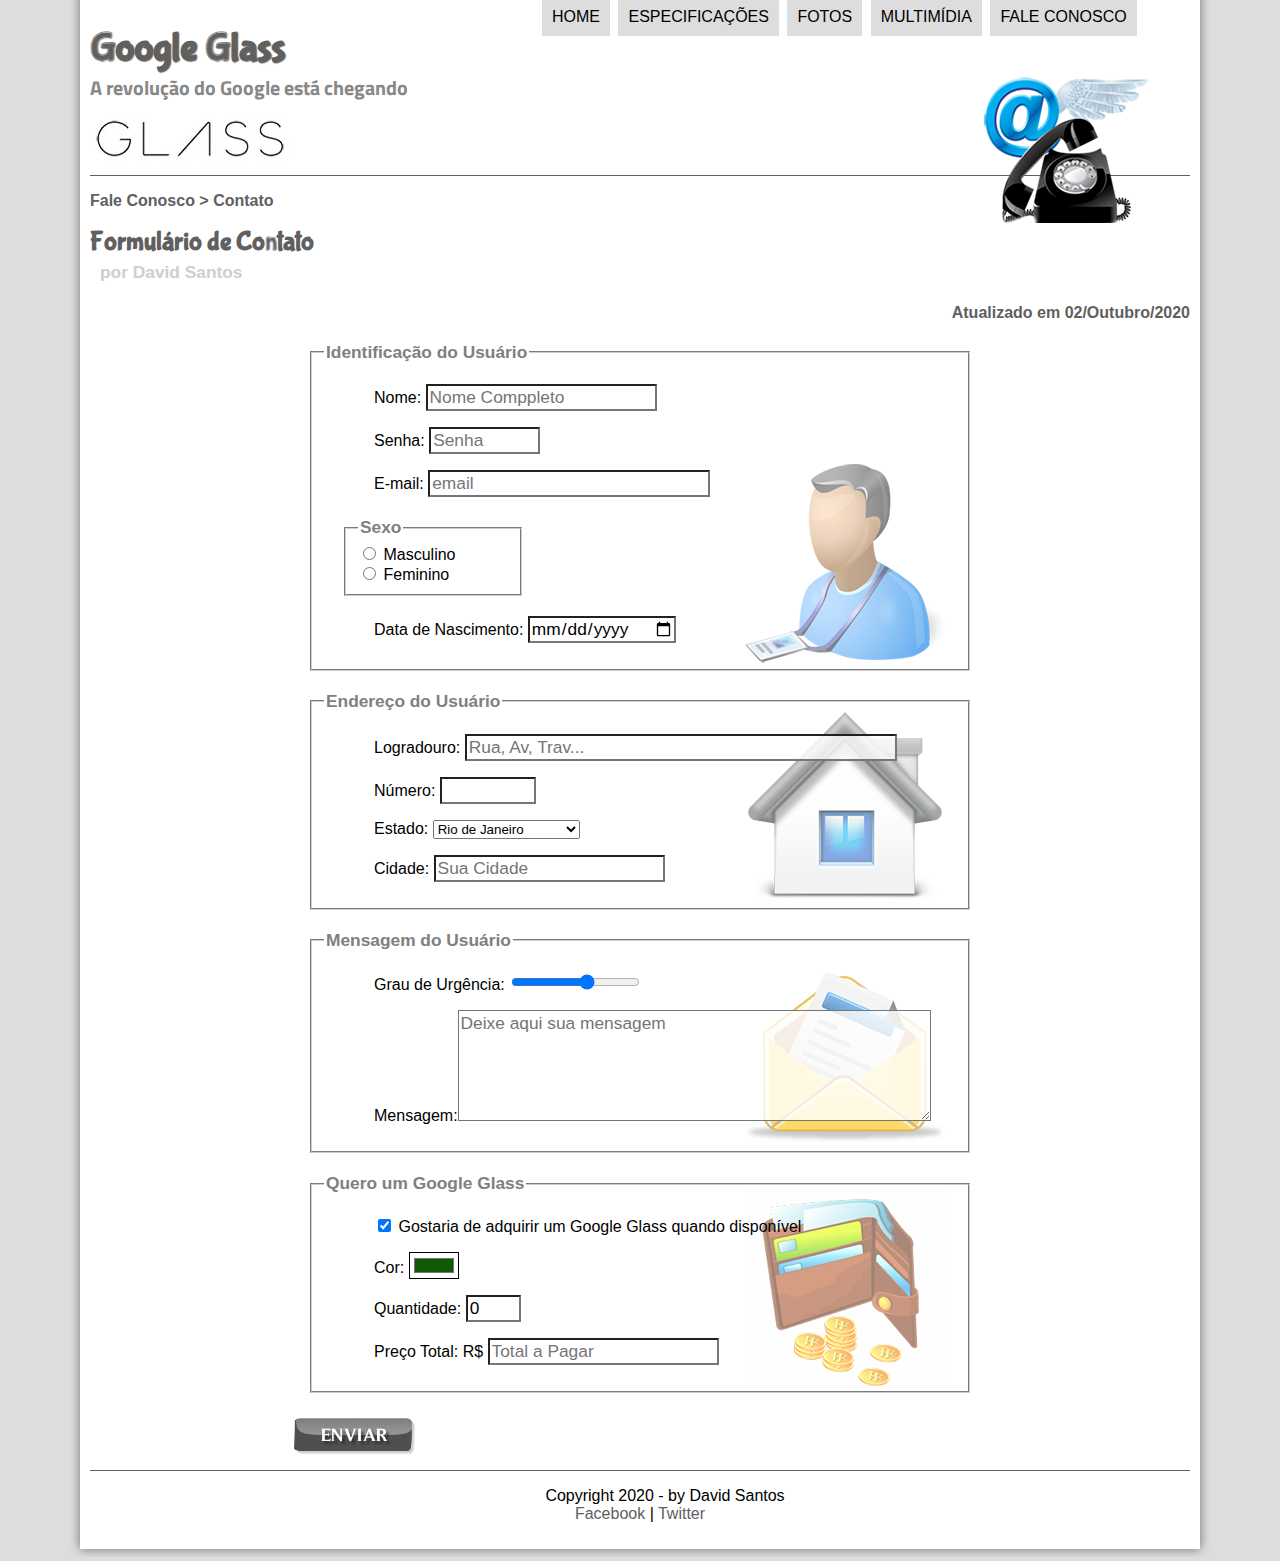
<file: fale-conosco.html>
<!DOCTYPE html>
<html lang="pt-br">
    <head>
        <meta charset="UTF-8"/>
        <title>Tudo Sobre Google Glass</title>
        <link rel="stylesheet" type="text/css" href="_css/estilo.css"/>
        <link rel="stylesheet" type="text/css" href="_css/form.css"/>
    </head>
    <script src="_javascript/funcoes.js"></script>
    <script>
        function calc_total() {
            var qtd = parseInt(document.getElementById('cQtd').value);
            tot = qtd * 1500;
            document.getElementById('cTot').value = tot;
        }
    </script>
    <body>
        <div id="interface">
            <header id="cabecalho">
            <hgroup>
            <h1>Google Glass</h1>
            <h2>A revolução do Google está chegando</h2>
            </hgroup>
            

        <img id="icone" src="_imagens/contato.png">

        <nav id="menu">
            <h1>Principal</h1>
            <ul>
                <li onmouseover="mudaFoto('_imagens/home.png')" onmouseout="mudaFoto('_imagens/contato.png')"><a href="index.html">Home</a></li>
                <li onmouseover="mudaFoto('_imagens/especificacoes.png')" onmouseout="mudaFoto('_imagens/contato.png')" ><a href="specs.html">Especificações</a></li>
                <li onmouseover="mudaFoto('_imagens/fotos.png')" onmouseout="mudaFoto('_imagens/contato.png')" ><a href="fotos.html">Fotos</a></li>
                <li onmouseover="mudaFoto('_imagens/multimidia.png')" onmouseout="mudaFoto('_imagens/contato.png')" ><a href="multimidia.html">Multimídia</a></li>
                <li onmouseover="mudaFoto('_imagens/contato.png')" onmouseout="mudaFoto('_imagens/contato.png')" ><a href="fale-conosco.html">Fale conosco</a></li>
            </ul>
        </nav>
            </header>

            <section id="corpo-full">
                <article id="noticia-principal">
                    <header id="cabecalho-artigo">
        
                <hgrup>
                    <h3>Fale Conosco > Contato</h3>
                    <h1>Formulário de Contato</h1>
                    <h2>por David Santos</h2>
                    <h3 class="direita">Atualizado em 02/Outubro/2020</h3>
                </hgrup>
                </header> 
                
<form method="POST" id="fContato" action="mailto:zmxs.dd@gmail.com" oninput="calc_total();">
    
    <fieldset id="usuario"><legend> Identificação do Usuário</legend>  <!--filest cria uma caixa dentro do form no html-->
        <p><label for="cNome">Nome: </label> <input type="text" name="tNome" id="cNome" size="20" maxlength="30" placeholder="Nome Comppleto"/></p>  <!--input no html 5 insere diversas coisas-->
        <p><label for="cSenha">Senha: </label> <input type="password" name="tSenha" id="cSenha" size="8" maxlength="8" placeholder="Senha"/> </p>
        <p><label for="cMail"> E-mail: </label><input type="email" name="tMail" id="cMail" size="25" placeholder="email" /></p>
        <fieldset id="sexo"><legend>Sexo</legend>
                <input type="radio" name="tSexo" id="cMasc"/> <label for="cMasc">Masculino</label><br>
                <input type="radio" name="tSexo" id="cFem"/> <label for="cFem"> Feminino</label>
                </fieldset>
        <p>Data de Nascimento: <input type="date"/> </p>
    </fieldset>

    
    <fieldset id="endereco"><legend> Endereço do Usuário</legend>
        <p><label for="cRua"> Logradouro: </label><input type="text" name="tRua" id="cRua" size="40" maxlength="80" placeholder="Rua, Av, Trav..." /> </p>
        <p><label for="cNum"> Número: </label><input type="number" name="tNum" id="cNum" size="6" min="0" max="99999"/> </p>
        <p><label for="cEst" > Estado: </label>
            <select name="tEst" id="cEst">
                <optgroup label="Região Sudeste">
                    <option value="RJ">Rio de Janeiro</option>
                    <option value="SP">São Paulo</option>
                    <option value="MG">Minas Gerais</option>
                </optgroup>
                <optgroup label="Região Sul">
                    <option value="PR">Paraná</option>
                    <option value="SC">Santa Catarina</option>
                    <option value="RS"select >Rio Grande do Sul</option>
                </optgroup>
            </select>
        </p>
        
        <p><label for="cCid" > Cidade: </label>
            <input type="text" name="tCid" id="cCid" maxlength="40" size="20" placeholder="Sua Cidade" list="cidades"></p>
            <datalist id="cidades"> <!--O parametro list, a cima faz ligação com os valores desta lista -->
                <option value="Rio de Janeiro"></option>
                <option value="Noca Iguaçu"></option>
                <option value="Niterói"></option>
                <option value="Belford Roxo"></option>
            </datalist>
    </fieldset>

        
    <fieldset id="mensagem"><legend>Mensagem do Usuário</legend>
        <p><label for="cUrg">Grau de Urgência: </label><input type="range" name="tUrg" id="cUrg" min="0" max="10" step="2"/></p>
        <p><label for="cMsg">Mensagem:</label><textarea name="tMsg" id="cMsg" cols="45" rows="5" placeholder="Deixe aqui sua mensagem"></textarea></p>
    </fieldset>

    
    <fieldset id="pedido"><legend>Quero um Google Glass</legend>
        <p><input type="checkbox" name="tPed" id="cPed" checked/>
            <label for="cPed">Gostaria de adquirir um Google Glass quando disponível</label></p>
        <p><label for="cCor">Cor: </label><input type="color" name="tCor" id="cCor" value="#105A05"/></p>
        <p><label for="cQtd">Quantidade: </label><input type="number" name="tQtd" id="cQtd" min="0" max="5" value="0" /></p>
        <p><label for="cTot">Preço Total: R$ </label>
            <input type="text" name="tTot" id="cTot" placeholder="Total a Pagar" readonly/></p>
    </fieldset>

 <!--<input type="submit" value="Enviar"/> [ aqui cria um botão simples ]-->
    <input type="image" name="tEnviar" src="_imagens/botao-enviar.png"/>

</form>

<footer id="rodape">
    <p>Copyright 2020 - by David Santos</br>
    <a href="http://facebook.com/cursosemvideo" target="blank">Facebook</a> | 
    <a href="http://twitter.com/cursosemvideo" target="blank">Twitter</a></p>
    </footer>
        </div>
    </body>
</html>
</file>
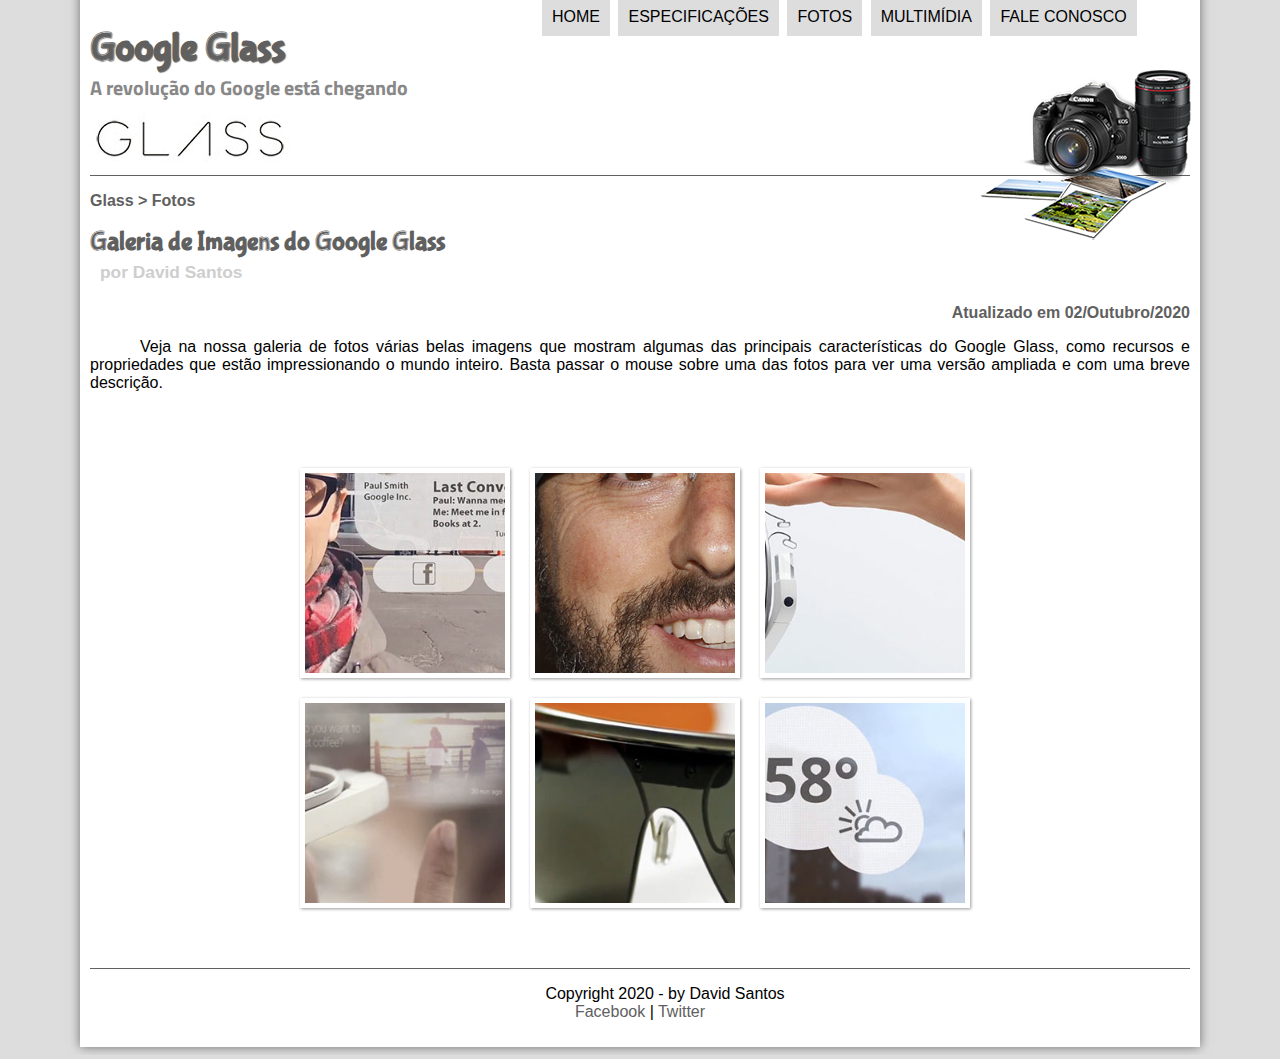
<file: fotos.html>
<!DOCTYPE html>
<html lang="pt-br">
    <head>
        <meta charset="UTF-8"/>
        <title>Tudo Sobre Google Glass</title>
        <link rel="stylesheet" type="text/css" href="_css/estilo.css"/>
        <link rel="stylesheet" type="text/css" href="_css/fotos.css"/>
    </head>
    <script src="_javascript/funcoes.js"></script>
    <body>
        <div id="interface">
            <header id="cabecalho">
            <hgroup>
            <h1>Google Glass</h1>
            <h2>A revolução do Google está chegando</h2>
            </hgroup>
            

        <img id="icone" src="_imagens/fotos.png">

        <nav id="menu">
            <h1>Principal</h1>
            <ul>
                <li onmouseover="mudaFoto('_imagens/home.png')" onmouseout="mudaFoto('_imagens/fotos.png')"><a href="index.html">Home</a></li>
                <li onmouseover="mudaFoto('_imagens/especificacoes.png')" onmouseout="mudaFoto('_imagens/fotos.png')" ><a href="specs.html">Especificações</a></li>
                <li onmouseover="mudaFoto('_imagens/fotos.png')" onmouseout="mudaFoto('_imagens/fotos.png')" ><a href="fotos.html">Fotos</a></li>
                <li onmouseover="mudaFoto('_imagens/multimidia.png')" onmouseout="mudaFoto('_imagens/fotos.png')" ><a href="multimidia.html">Multimídia</a></li>
                <li onmouseover="mudaFoto('_imagens/contato.png')" onmouseout="mudaFoto('_imagens/fotos.png')" ><a href="fale-conosco.html">Fale conosco</a></li>
            </ul>
        </nav>
            </header>

        <section id="corpo-full">
            <article id="noticia-principal">
                <header id="cabecalho-artigo">
    
            <hgrup>
                <h3>Glass > Fotos</h3>
                <h1>Galeria de Imagens do Google Glass</h1>
                <h2>por David Santos</h2>
                <h3 class="direita">Atualizado em 02/Outubro/2020</h3>
            </hgrup>
            </header>

<p>Veja na nossa galeria de fotos várias belas imagens que mostram algumas das principais características do Google Glass, como recursos e propriedades que estão impressionando o mundo inteiro. Basta passar o mouse sobre uma das fotos para ver uma versão ampliada e com uma breve descrição.</p>

<ul id="album-fotos"> 
<li id="foto01"><span>Agenda e lembretes</span></li>
<li id="foto02"><span>Sergey Brin usando o Glass</span></li>
<li id="foto03"><span>Leve e compacto</span></li>
<li id="foto04"><span>Sensação de uma tela de 50"</span></li>
<li id="foto05"><span>Vários tipos de lente</span></li>
<li id="foto06"><span>Informações importantes</span></li>
</ul>

<footer id="rodape">
    <p>Copyright 2020 - by David Santos</br>
    <a href="http://facebook.com/cursosemvideo" target="blank">Facebook</a> | 
    <a href="http://twitter.com/cursosemvideo" target="blank">Twitter</a></p>
    </footer>
        </div>
    </body>
</html>
</file>
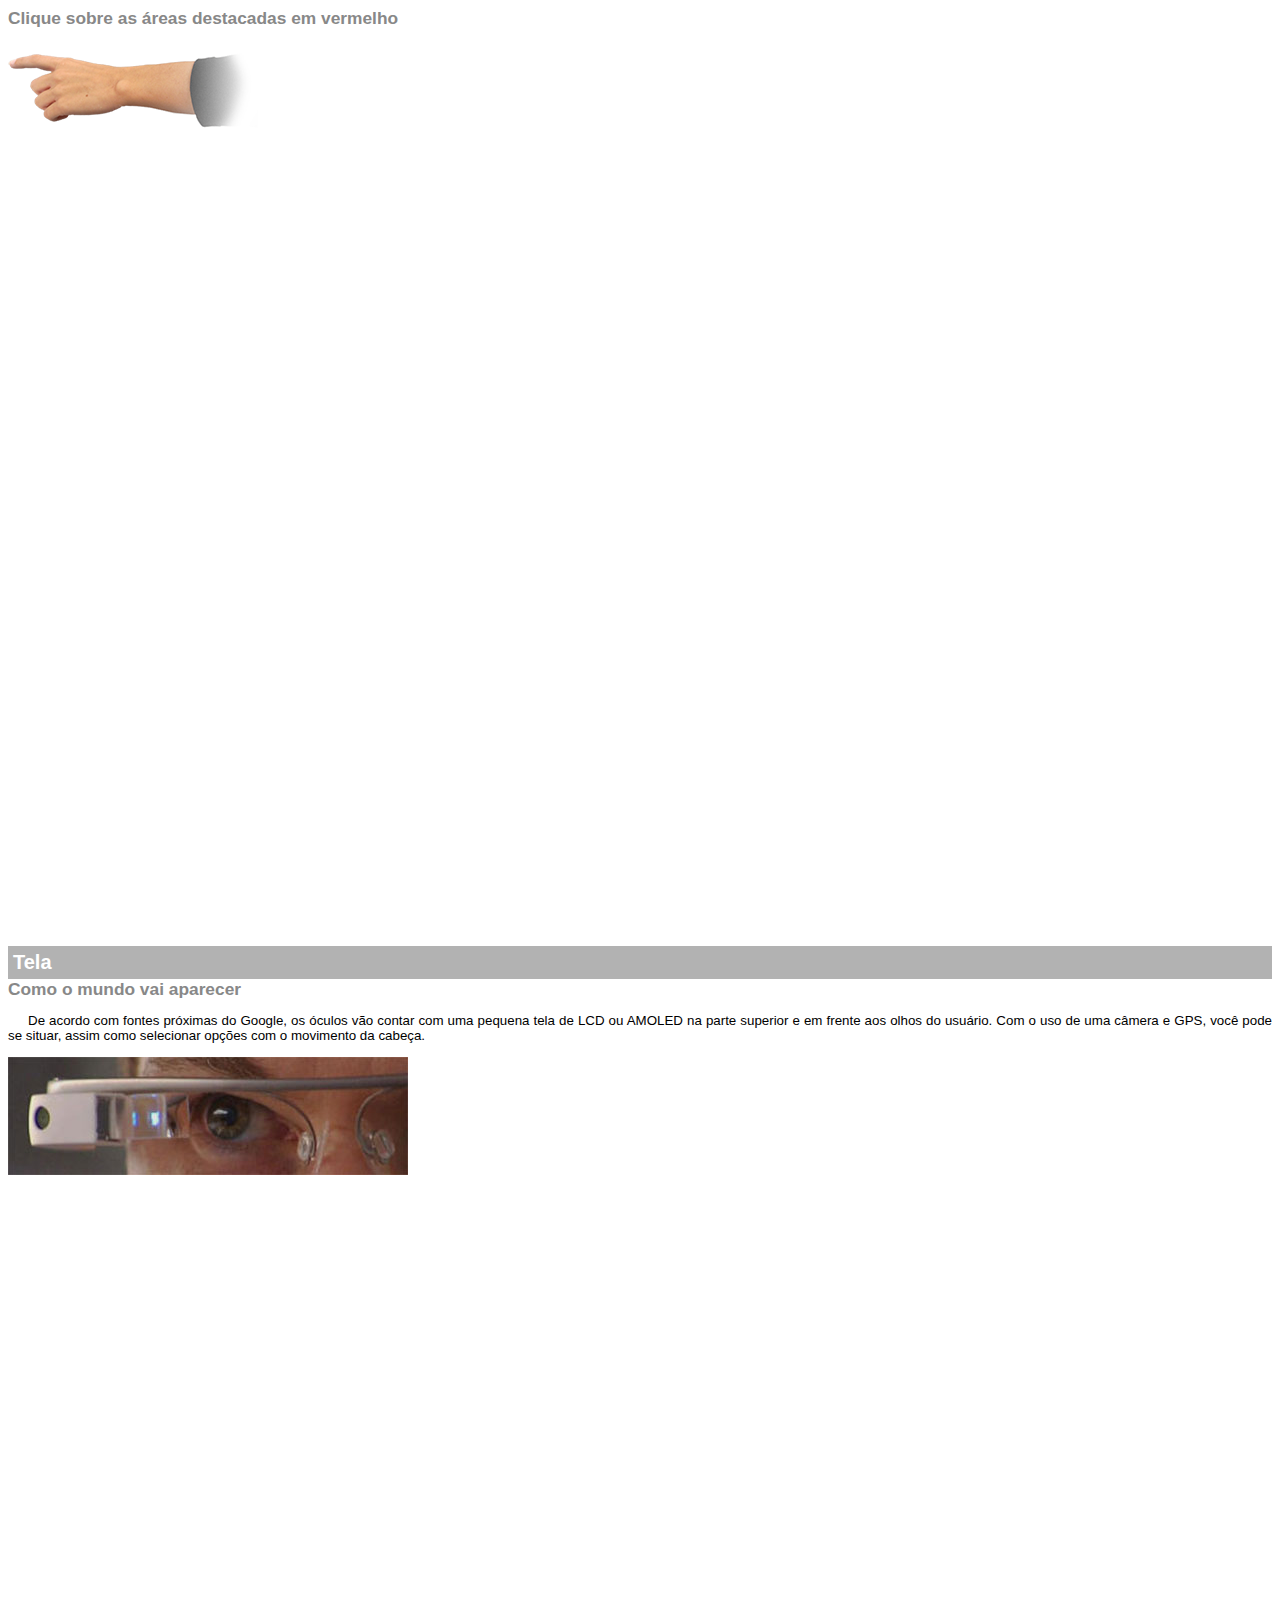
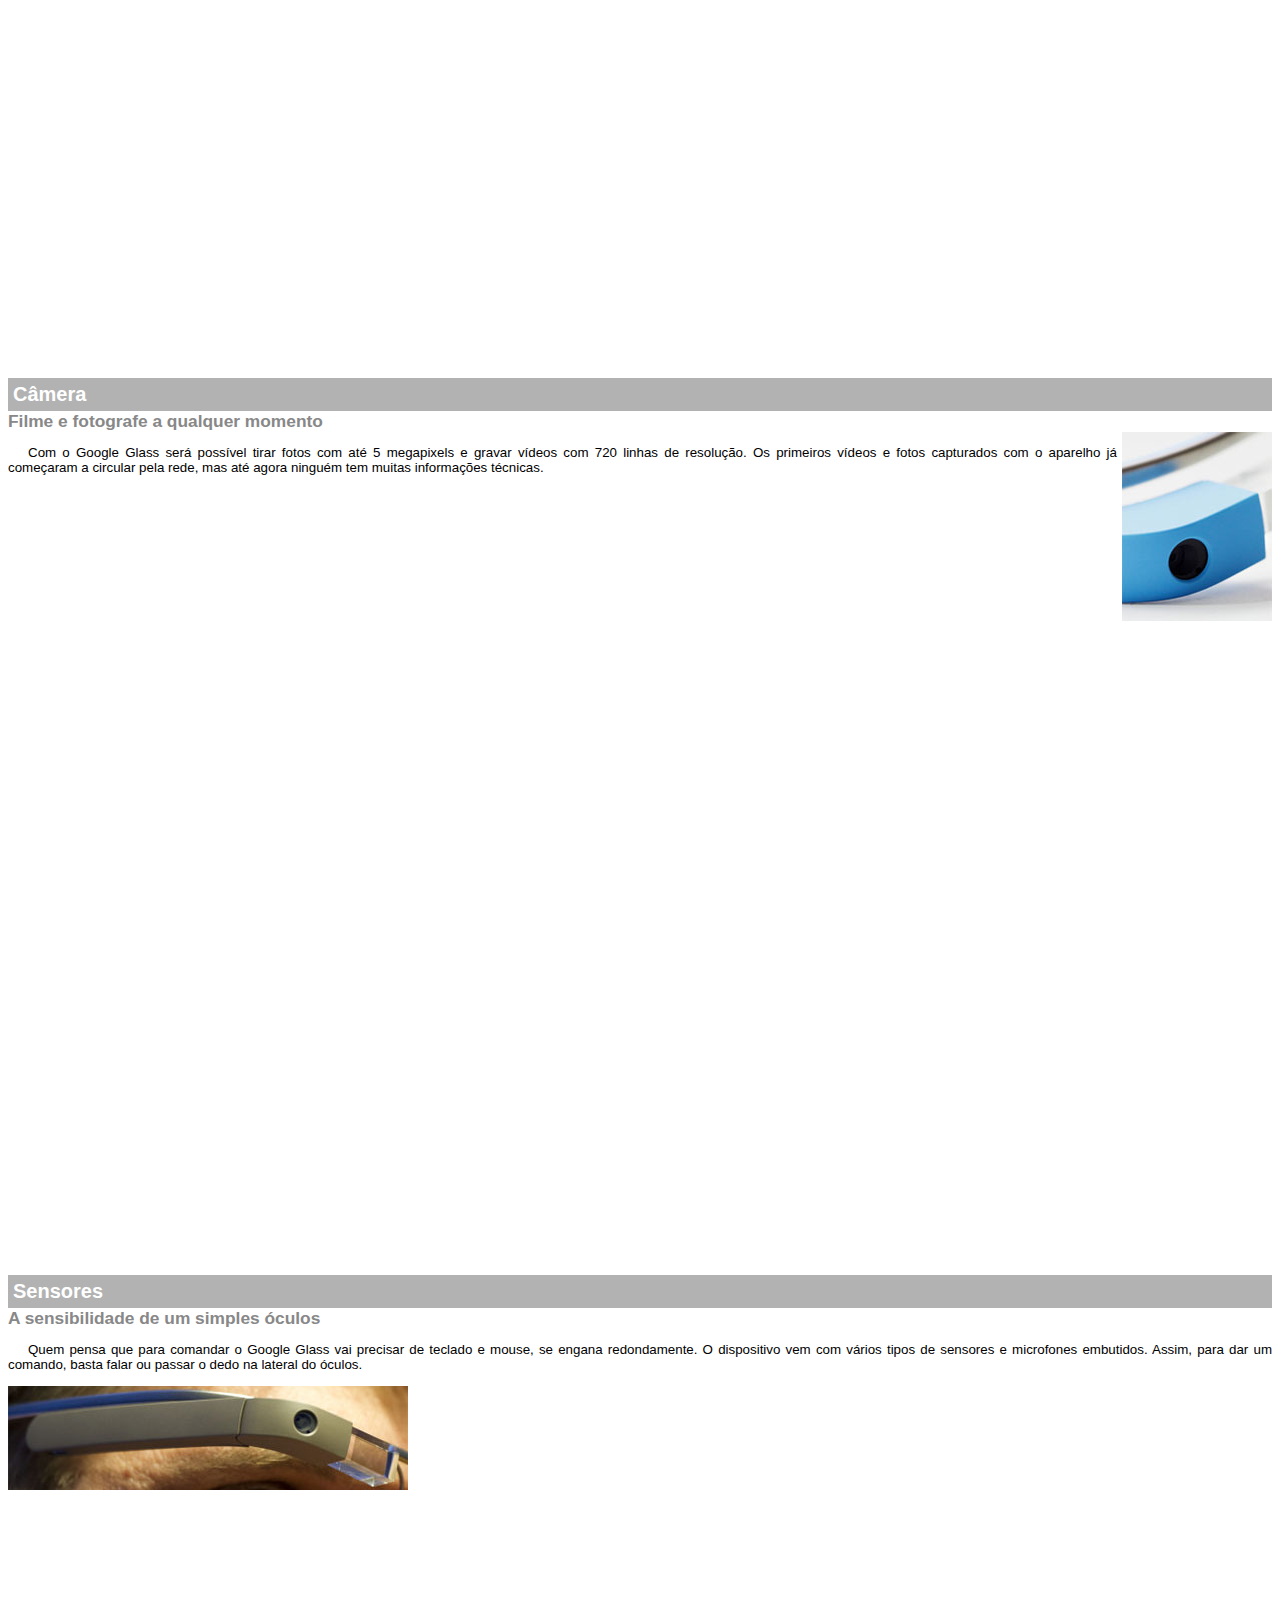
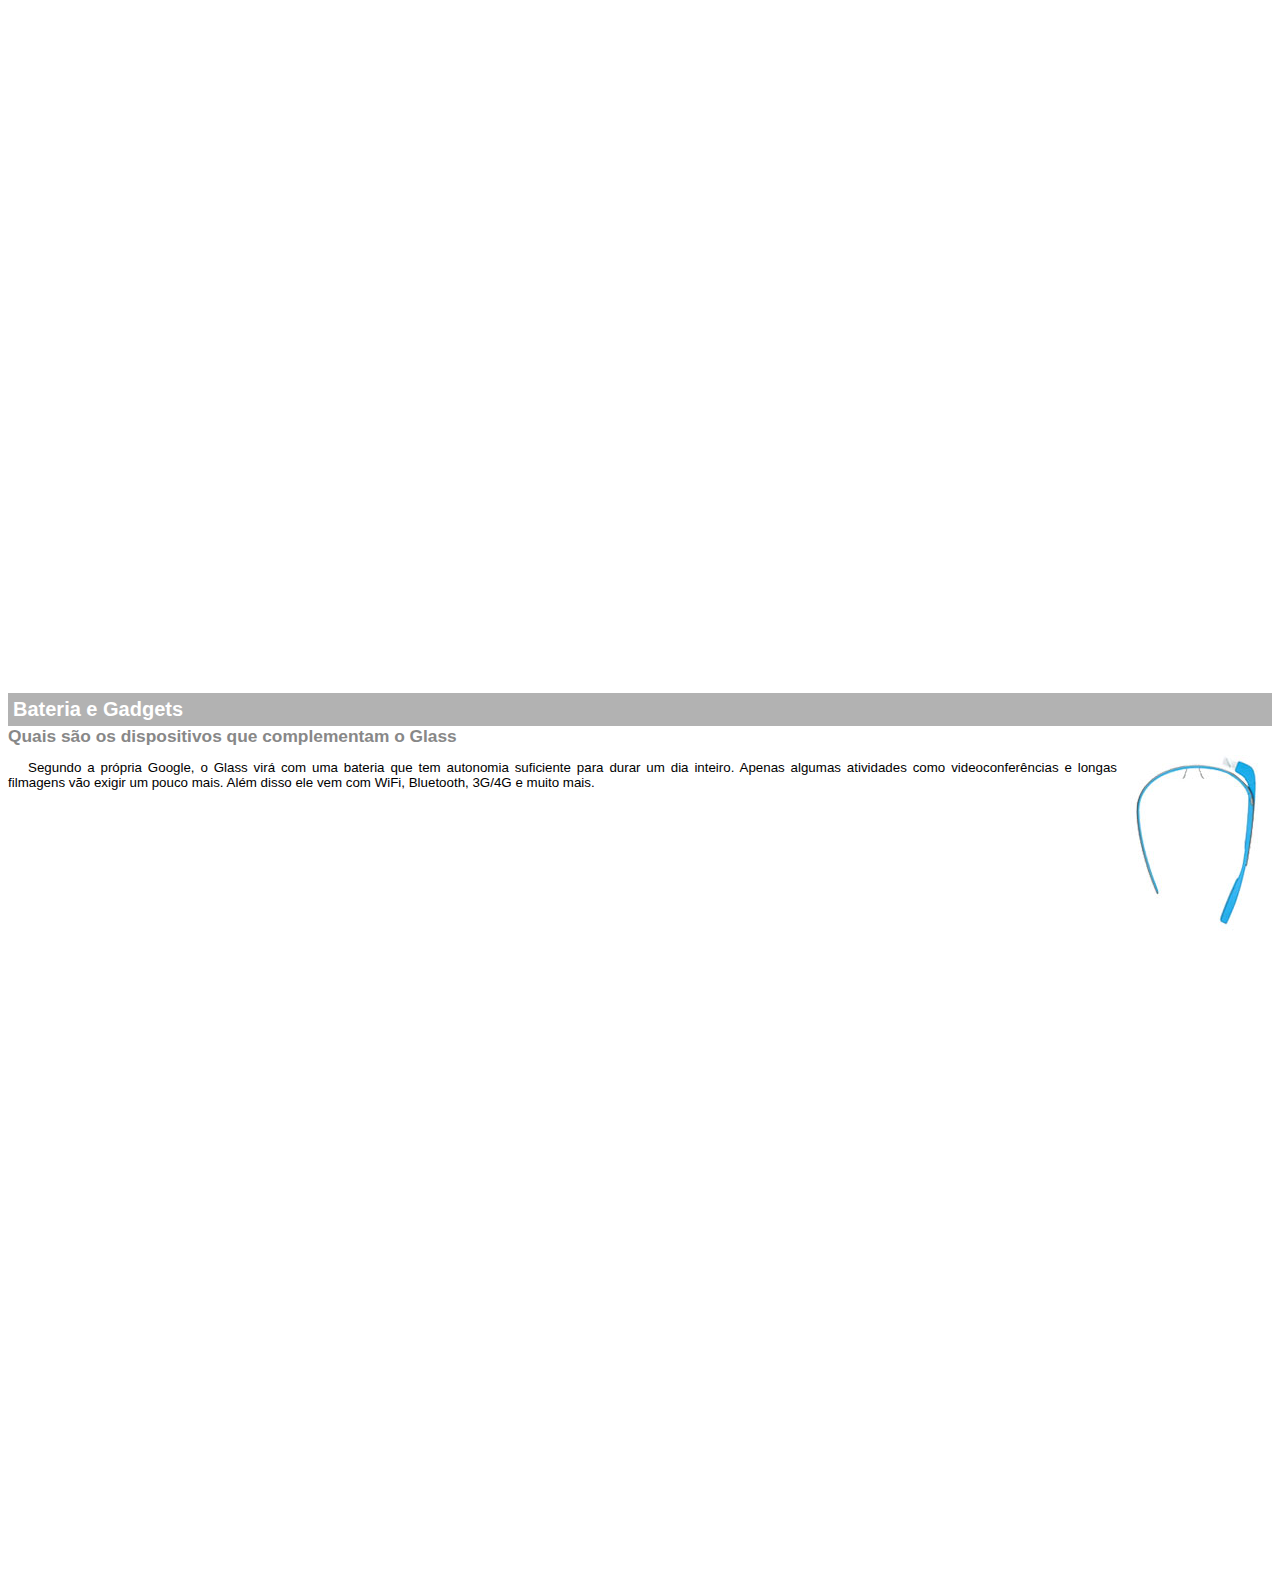
<file: google-glass.html>
<!DOCTYPE html>
<html>
    <head>
        <meta charset="UTF-8"/>
        <title>Informaçõe sobre Google Glass</title>
        <style>
            body {
                font-family: Arial, sans-serif;
                font-size: 10pt;
            }
            p {
                text-align: justify;
                text-indent: 20px;
            }
            article h1 {
                font-size: 15pt;
                color: #ffffff;
                background-color: rgba(0,0,0,0.3);
                padding: 5px; /* padding é o espaço interno de um objeto */
                margin: 0px;  /* margin é o espaço externo do objeto */
            }
            article h2 {
                font-size: 13pt;
                color: #888888;
                margin:0px;
            }
            article {
                margin-bottom: 800px;
            }
            img.img-dir {
                display: block;
                float:right;
                margin-left: 5px;
            
            }
            body {                     /* Essas especificações sao para que a rolagem da pagina nao funcione */
                overflow-y: hidden; 
                overflow-x: hidden; 
            }
            
        </style>
    </head>

    <body> 
    <article id="topo">  
        <header>
            <h2>Clique sobre as áreas destacadas em vermelho</h2>
        </header>
        <img src="_imagens/mao.png" alt=" mão apontando para a esquerda"/>    
    </article>

    <article id="tela">
        <header>
            <h1>Tela</h1>
            <h2>Como o mundo vai aparecer</h2>
        </header>
        <p>De acordo com fontes próximas do Google, os óculos vão contar com uma pequena tela de LCD ou AMOLED na parte superior e em frente aos olhos do usuário. Com o uso de uma câmera e GPS, você pode se situar, assim como selecionar opções com o movimento da cabeça.</p>
        <img src="_imagens/det-tela.jpg" alt=" Tela do Google Glass"/>
    </article>

    <article id="camera">
        <header>
            <h1>Câmera</h1>
            <h2>Filme e fotografe a qualquer momento</h2>
        </header>
        <img src="_imagens/det-camera.jpg" class="img-dir" alt=" Câmera do Google Glass"/>
        <p>Com o Google Glass será possível tirar fotos com até 5 megapixels e gravar vídeos com 720 linhas de resolução. Os primeiros vídeos e fotos capturados com o aparelho já começaram a circular pela rede, mas até agora ninguém tem muitas informações técnicas.</p>
        </article>

    <article id="sensores">
        <header>
            <h1>Sensores</h1>
            <h2>A sensibilidade de um simples óculos</h2>
        </header>
        <p>Quem pensa que para comandar o Google Glass vai precisar de teclado e mouse, se engana redondamente. O dispositivo vem com vários tipos de sensores e microfones embutidos. Assim, para dar um comando, basta falar ou passar o dedo na lateral do óculos.</p>
        <img src="_imagens/det-touch.jpg" alt=" Sensores do Google Glass"/>
    </article>

    <article id="gadgets">
        <header>
            <h1>Bateria e Gadgets</h1>
            <h2>Quais são os dispositivos que complementam o Glass</h2>
        </header>
        <img src="_imagens/det-bateria.jpg" class="img-dir" alt="Bateria e gadgets do Google Glass"/>
        <p>Segundo a própria Google, o Glass virá com uma bateria que tem autonomia suficiente para durar um dia inteiro. Apenas algumas atividades como videoconferências e longas filmagens vão exigir um pouco mais. Além disso ele vem com WiFi, Bluetooth, 3G/4G e muito mais.</p>
    </article>
    </body>
</html>
</file>
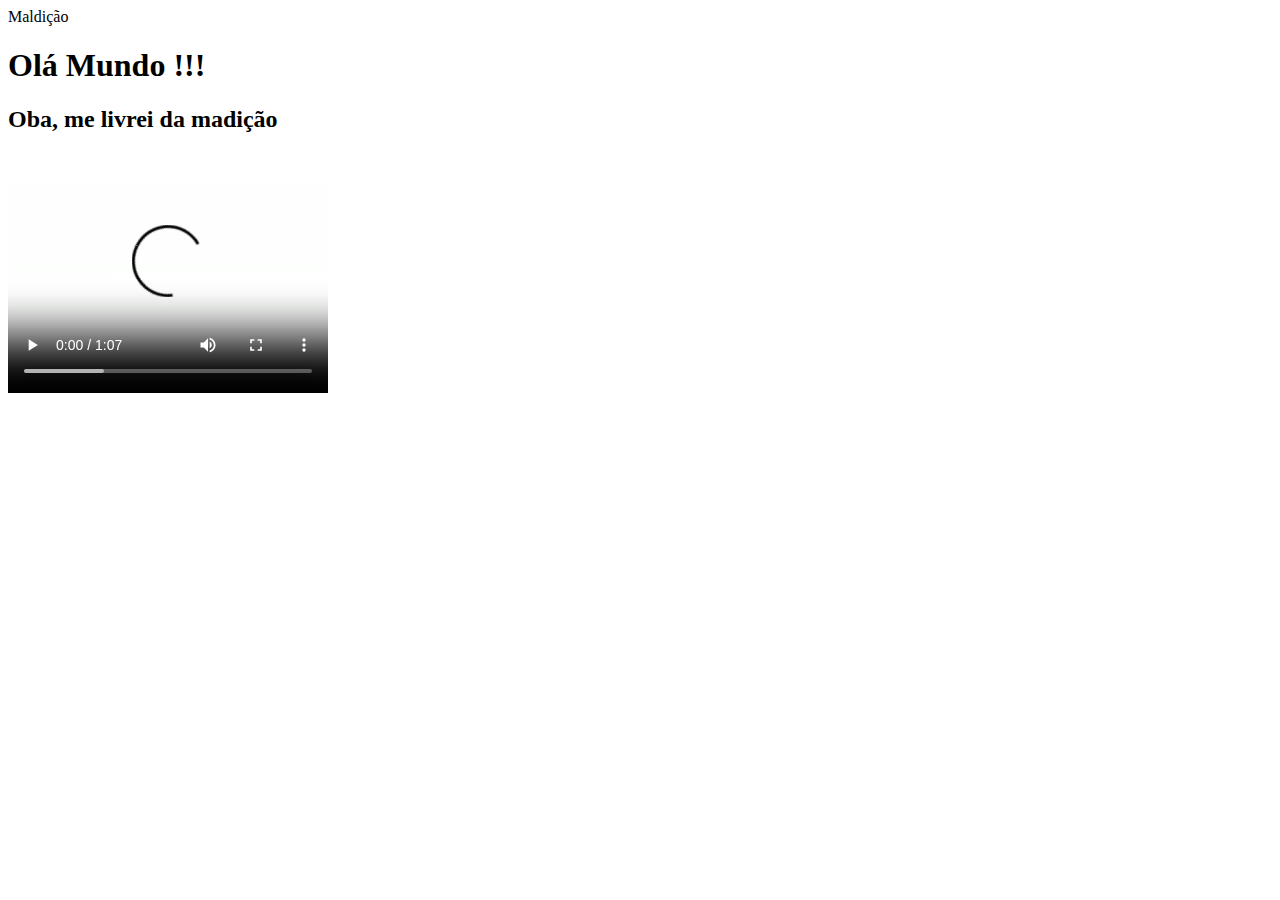
<file: maldição.html>
<!DOCTYPE html>
<html>
	<head>
		<meta charset="UTF-8"/>
		<table>Maldição</table>
	</head>
	<body>
		<h1>Olá Mundo !!!</h1>
		<h2>Oba, me livrei da madição</h2>
		<video id="filmes" width="320" height="240" controls>
			<source src="_media/getting-started.mp4" type="video/mp4"/>
			<source src="_media/getting-started.webm" type="vdeo/webm"/>
			Descupe, mas o arquivo não pode ser carregado :/
		</video>
	</body>
</html>
</file>
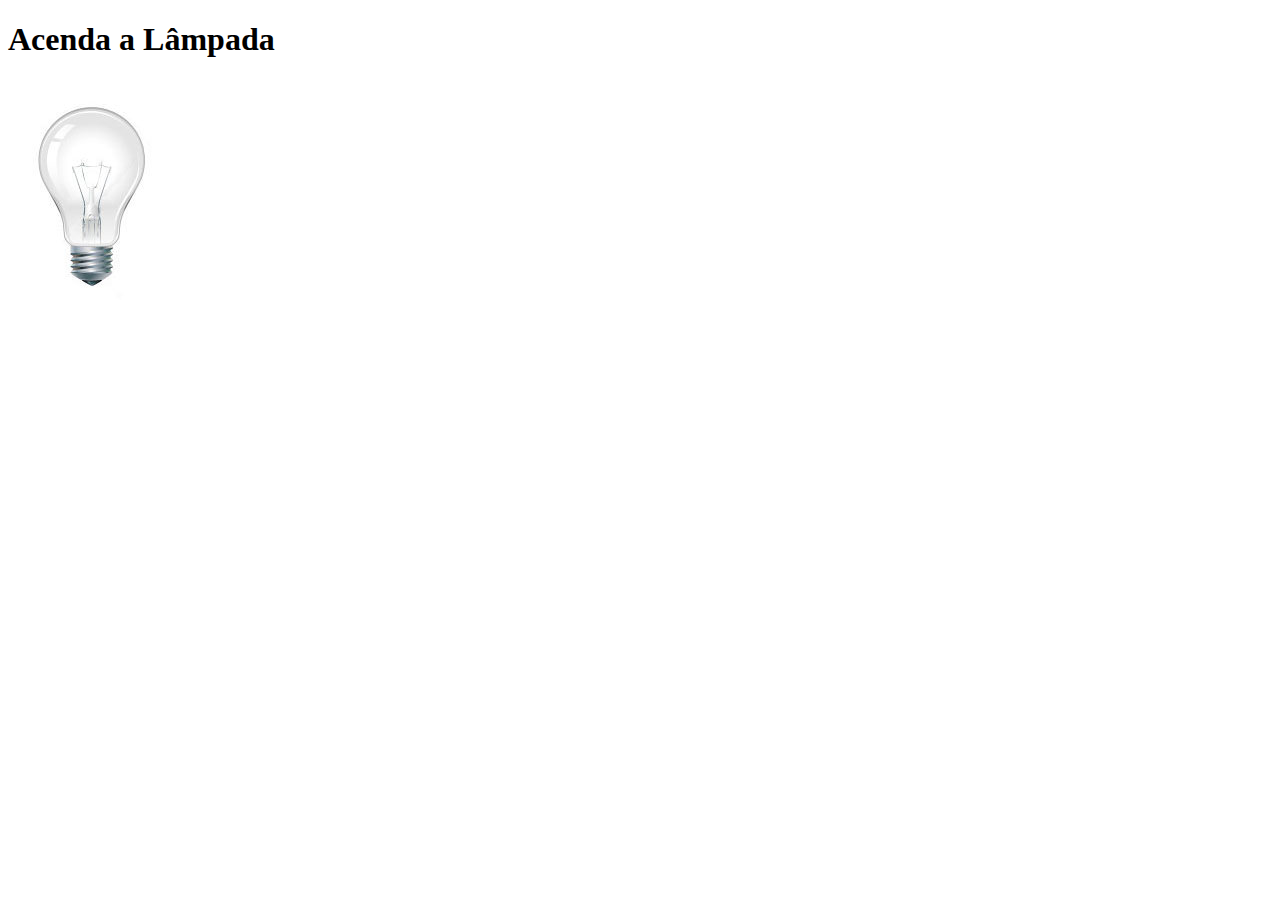
<file: meuPrimeiroJscript.html>
<!DOCTYPE html>
<html>
    <head>
        <title>Teste Java Script</title>
        <meta charset="UTF-8"/>
        <script>
            function acendeLampada () {
                document.getElementById("luz").src= "_imagens/lampada-acesa.jpg";
            }
            function apagaLampada () {
                document.getElementById("luz").src="_imagens/lampada-apagada.jpg";
            }
            function quebraLampada () {
                document.getElementById("luz").src="_imagens/lampada-quebrada.jpg";
            }
        </script>
    </head>
    <body>
        <h1>Acenda a Lâmpada</h1>
        <img src="_imagens/lampada-apagada.jpg" id="luz" onmousemove="acendeLampada()" onmouseout="apagaLampada()" onclick="quebraLampada()"/>

    </body>



</html>
</file>
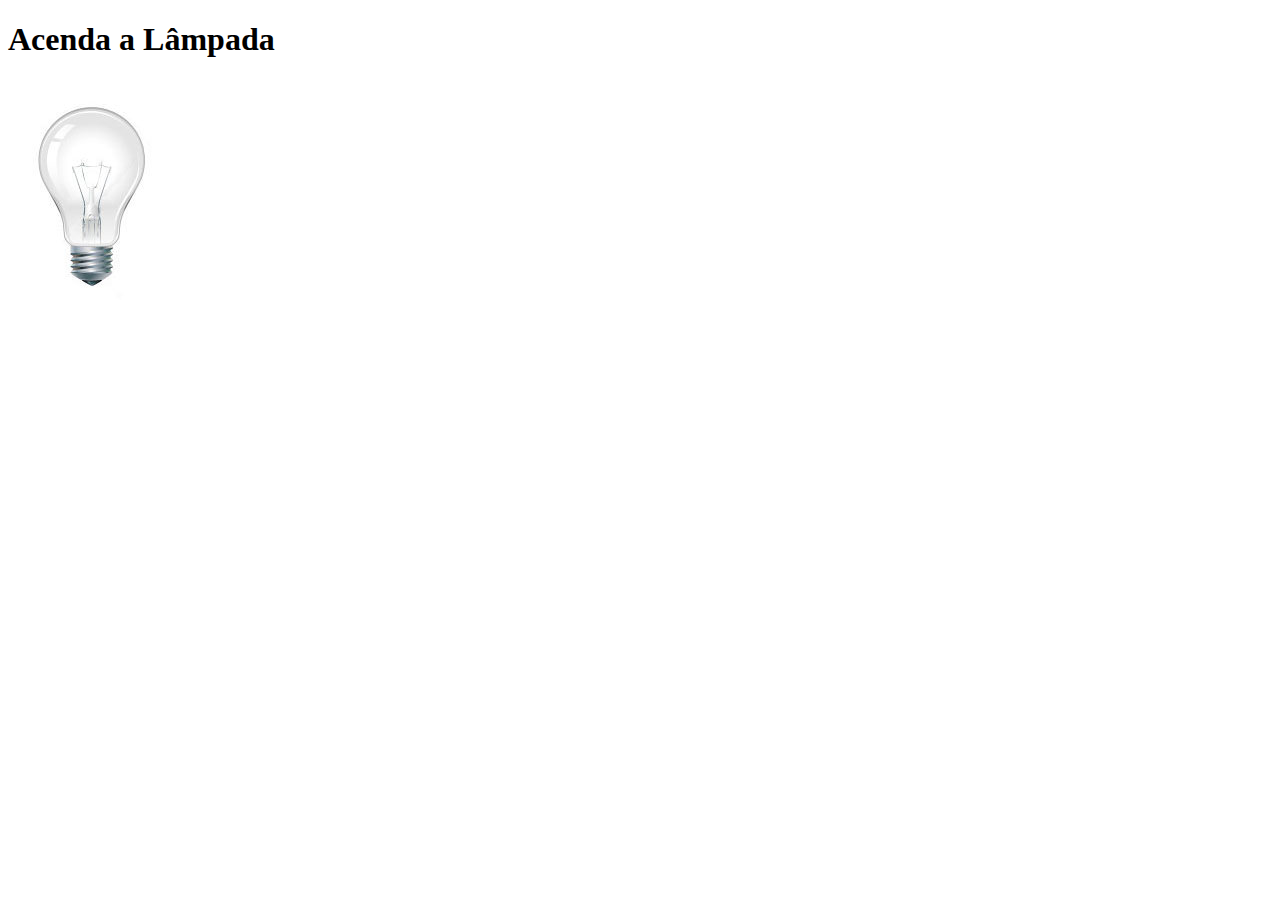
<file: meuSegundoJscript.html>
<!DOCTYPE html>
<html>
    <head>
        <title>Teste Java Script2</title>
        <meta charset="UTF-8"/>
        <script>
            var quebrada = false;
            function mudaLampada (tipo) {
                if (!quebrada) {
                    document.getElementById("luz").src= "_imagens/" + tipo + ".jpg";
                    if (tipo == 'lampada-quebrada') {
                        quebrada = true;
                    }
                }                
            }            
        </script>
    </head>
    <body>
        <h1>Acenda a Lâmpada</h1>
        <img src="_imagens/lampada-apagada.jpg" id="luz" onmousemove="mudaLampada('lampada-acesa')" onmouseout="mudaLampada('lampada-apagada')" onclick="mudaLampada('lampada-quebrada')"/>

    </body>
</html>
</file>
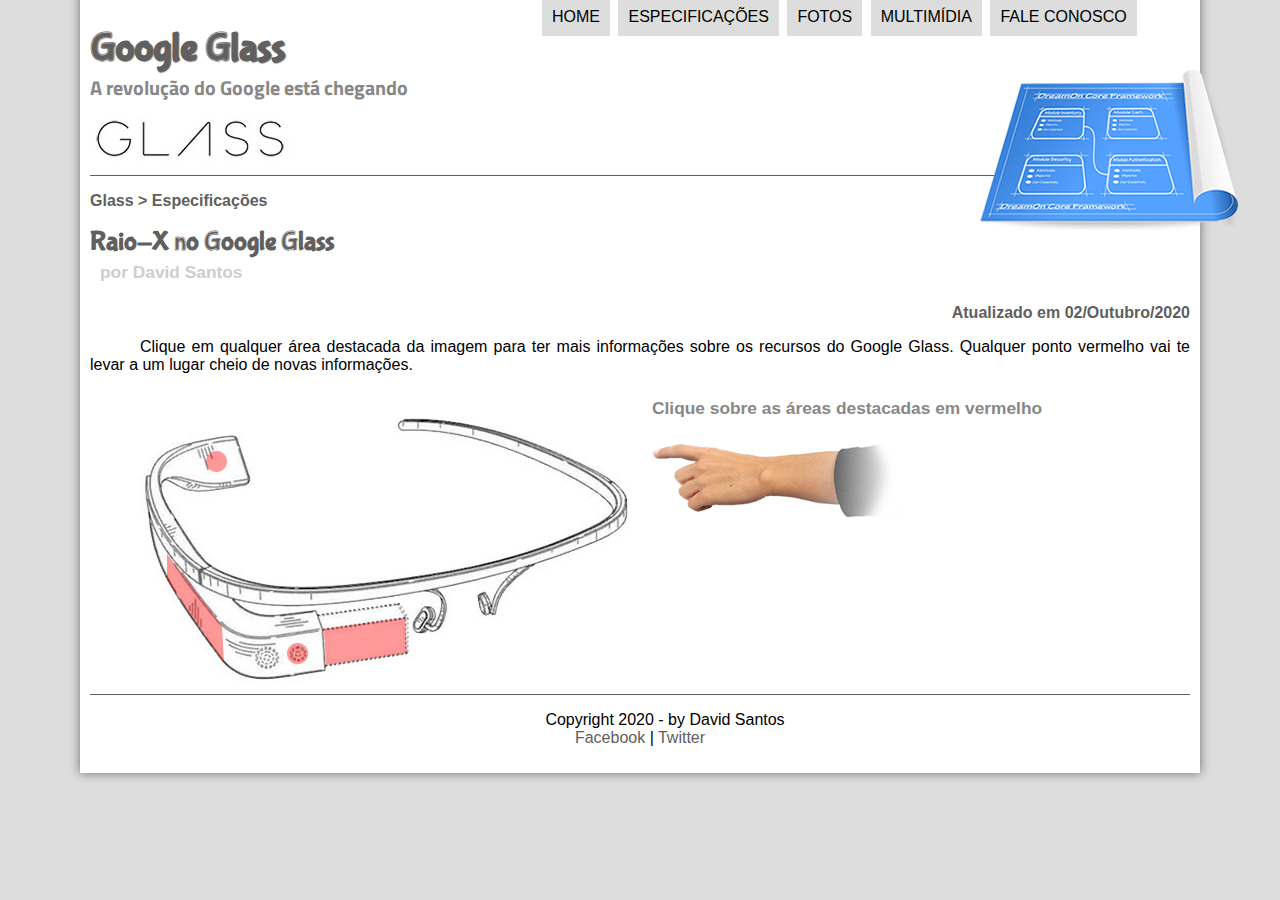
<file: specs.html>
<!DOCTYPE html>
<html lang="pt-br">
    <head>
        <meta charset="UTF-8"/>
        <title>Tudo Sobre Google Glass</title>
        <link rel="stylesheet" type="text/css" href="_css/estilo.css"/>
        <link rel="stylesheet" type="text/css" href="_css/specs.css"/> <!--Essa linha configura o arquivo spacs.css da pagina de stylo-->
    </head>
    <script src="_javascript/funcoes.js"></script>
    <body>
        <div id="interface">
            <header id="cabecalho">
            <hgroup>
            <h1>Google Glass</h1>
            <h2>A revolução do Google está chegando</h2>
            </hgroup>
            

        <img id="icone" src="_imagens/especificacoes.png">

        <nav id="menu">
            <h1>Principal</h1>
            <ul>
                <li onmouseover="mudaFoto('_imagens/home.png')" onmouseout="mudaFoto('_imagens/especificacoes.png')"><a href="index.html">Home</a></li>
                <li onmouseover="mudaFoto('_imagens/especificacoes.png')" onmouseout="mudaFoto('_imagens/especificacoes.png')" ><a href="specs.html">Especificações</a></li>
                <li onmouseover="mudaFoto('_imagens/fotos.png')" onmouseout="mudaFoto('_imagens/especificacoes.png')" ><a href="fotos.html">Fotos</a></li>
                <li onmouseover="mudaFoto('_imagens/multimidia.png')" onmouseout="mudaFoto('_imagens/especificacoes.png')" ><a href="multimidia.html">Multimídia</a></li>
                <li onmouseover="mudaFoto('_imagens/contato.png')" onmouseout="mudaFoto('_imagens/especificacoes.png')" ><a href="fale-conosco.html">Fale conosco</a></li>
            </ul>
        </nav>
            </header>
        <section id="corpo-full">
            <article id="noticia-principal">
                <header id="cabecalho-artigo">
    
            <hgrup>
                <h3>Glass > Especificações</h3>
                <h1>Raio-X no Google Glass</h1>
                <h2>por David Santos</h2>
                <h3 class="direita">Atualizado em 02/Outubro/2020</h3>
            </hgrup>
            </header>            

            <p>Clique em qualquer área destacada da imagem para ter mais informações sobre os recursos do Google Glass. Qualquer ponto vermelho vai te levar a um lugar cheio de novas informações.</p>

            <section id="conteudo">
                <img src="_imagens/glass-esquema-marcado.jpg" usemap="#meumapa"/>
                <map name="meumapa">
                    <area shape="rect" coords="183,221,266,243" href="google-glass.html#tela" target="janela"/>
                    <area shape="circle" coords="157,244,11" href="google-glass.html#camera" target="janela"/>
                    <area shape="circle" coords="78,53,10" href="google-glass.html#gadgets" target="janela"/>
                    <area shape="poly" coords="28,145,24,163,83,251,83,220,84,219" href="google-glass.html#sensores" target="janela"/>
                </map>
                <iframe src="google-glass.html" name="janela" id="frame-spec"></iframe>
            </section>

            </article>
        </section>

<footer id="rodape">
    <p>Copyright 2020 - by David Santos</br>
    <a href="http://facebook.com/cursosemvideo" target="blank">Facebook</a> | 
    <a href="http://twitter.com/cursosemvideo" target="blank">Twitter</a></p>
    </footer>
        </div>
    </body>
</html>
</file>
<file: _css/estilo.css>
@charset "UTF-8";
@import url('https://fonts.googleapis.com/css2?family=Titillium+Web:wght@200&display=swap');
@font-face {
    font-family: 'FontLogo';
    src: url("../_fonts/bubblegum-sans-regular.otf");
}

body {
    font-family: Arial, Helvetica, sans-serif;
    background-color: #dddddd;
    color: rgba(0,0,0,1);
}

div#interface {
    width: 1100px;
    background-color: #ffffff;
    margin: -20px auto 0px auto;  /* Trabalhando com as margens */
    box-shadow: 0px 0px 10px rgba(0,0,0,.5);
    padding: 10px;
}

p {
    text-align: justify;
    text-indent: 50px;
}

a {
    color: #606060;
    text-decoration: none;
}

a:hover {
    text-decoration: underline;
}

header#cabecalho img#icone {
    position: absolute;
    left: 980px;
    top: 70px; 
}

header#cabecalho {
    border-bottom: 1px #606060 solid;
    height: 150px;
    background: url("../_imagens/glass-logo-peq.jpg") no-repeat 0px 90px;
}

header#cabecalho h1 {
    font-family: FontLogo, sans-serif;
    font-size: 30pt;
    color: #606060;
    text-shadow: 1px 1px 1px rgba(0,0,0,.6);
    padding: 0px;
    margin-bottom: 1px;
}

header#cabecalho h2 {
    font-family: 'Titillium Web', sans-serif;
    font-size: 15pt;
    color: #888888;
    padding: 0px;
    margin-top: 0px;
}

/* assim se faz uma anotação em css */
/* Formatação de imagem com legenda*/

figure.foto-legenda {
    position: relative;
    border: 8px solid white;
    box-shadow: 1px 1px 4px black;
}

figure.foto-legenda img {
     width: 100%;
     height: 100%;
}

figure.foto-legenda figcaption{
    opacity: 0;
    position: absolute;
    top: 0px;
    background-color: rgba(0,0,0,.4);
    color: white;
    width: 100%;
    height: 100%;
    padding: 10px;
    box-sizing: border-box;
    transition: opacity 1s;
}

figure.foto-legenda:hover figcaption {
    opacity: 1;
}

/* Formatação do Menu */
nav#menu {
    display: block;
}

nav#menu ul {
    list-style: none;
    text-transform: uppercase;
    position: absolute;
    top: -20px;
    left: 500px;
}

nav#menu li {
    display: inline-block;
    background-color: #dddddd;
    padding: 10px;
    margin: 2px;
    transition: background 1s;
}

nav#menu li:hover {
    background-color: #606060;
}

nav#menu h1 {
    display: none;
}

nav#menu a {
    color: #000000;
    text-decoration: none;
}

nav#menu a:hover {
    color: #ffffff;
    text-decoration: underline;
}

section#corpo {
    display: block;
    width: 600px;
    float: left;
    border-right: 1px solid #606060;
    padding: 15px;
}

article#noticia-principal h2 {
    font-size: 13pt;
    color: #606060;
    background-color: #dddddd;
    padding: 5px 0px 5px 10px;
    margin: 10px 0px 10px 0px;
}

header#cabecalho-artigo h1 {
    font-family: 'FontLogo', sans-serif;
    font-size: 20pt;
    color: #606060;
    margin-bottom: 0px;
    margin-top: 0px;
}

.direita {
    text-align: right;
}

header#cabecalho-artigo h2 {
    font-size: 13pt;
    color: #cecece;
    background-color: #ffffff;
    margin: 0px;
}

header#cabecalho-artigo h3 {
    font-size: 12pt;
    color: #606060;
}


table#tabelaspec {
    border: 1px solid #606060;
    border-spacing: 0px;
    margin-left: auto;
    margin-right: auto;
}

table#tabelaspec td {
    border: 1px solid #606060;
    padding: 10px;
    text-align: center;
    vertical-align: top;
    background-color: #888888; /* isso é coisa minha */
}

table#tabelaspec td.ce {
    color: #ffffff;
    text-align: right;
    background-color: #606060;
}

table#tabelaspec td.cd {
    text-align: left;
    font-weight: bold;
}

table#tabelaspec caption {
    color: #888888;
    font-size: 22px;
    font-weight: bolder;
}

table#tabelaspec caption span {
    display: block;
    float: right;
    color: #000000;
    font-size: 8pt;
    margin-top: 10px;
}

aside#lateral {
    display: block;
    width: 435px;
    float: right;
    background-color: #dddddd;
    padding: 10px;
    margin-top: 10px;
    box-shadow: 2px 2px 2px rgba(0,0,0,.5);
}

aside#lateral h1 {
    font-family: 'FontLogo',sans-serif;
    font-size: 20pt;
    color: #606060;
    margin-top: 0px;
}

aside#lateral h2 {
    background-color: #606060;
    font-size: 13pt;
    color: #ffffff;
    padding: 10px;
}

footer#rodape {
    clear: both;
    border-top: 1px solid #606060;
}

footer#rodape p {
    text-align: center;
}
</file>
<file: _css/form.css>
@charset "UTF-8";

form {
    width: 700px;
    margin: auto;
}

input, textarea {
    font-family: sans-serif;
    font-weight: normal;
    font-size: 13pt;
    background-color: rgba(255, 255, 255, .8);
}

input:hover, textarea:hover {
    background-color: #dddddd;
}

legend {
    color: #808080;
    font-weight: bold;
    font-size: 13pt;
    font-family: sans-serif;
}

fieldset {
    border-color: #cecece;
    margin: 20px;
}

fieldset#sexo {
    width: 150px;
}

fieldset#usuario {
    background: url(../_imagens/icone-contato.png) no-repeat 95% 95% ;
}

fieldset#endereco {
    background: url(../_imagens/icone-endereco.png) no-repeat 95% 95% ;
}

fieldset#mensagem {
    background: url(../_imagens/icone-mensagem.png) no-repeat 95% 95% ;
}

fieldset#pedido {
    background: url(../_imagens/icone-pagamento.png) no-repeat 95% 95% ;
}
</file>
<file: _css/fotos.css>
@charset "UTF-8";

ul#album-fotos {
    width: 700px;
    margin: 0 auto;
    padding: 50px;
    overflow: hidden;
    list-style: none;
}

ul#album-fotos li {
    float: left;
    width: 200px;
    height: 200px;
    margin: 10px;
    border: 5px solid #ffffff;
    background-color: #ffffff;
    box-shadow: 1px 1px 3px rgba(0,0,0,0.4);
    -webkit-transition: all .4s ease-in;
}

ul#album-fotos li span {
    opacity: 0;
    color: #ffffff;
    text-shadow: #000000;
    background-color: rgba(0,0,0,0.4);
    font-size: 9pt;
    line-height: 370px;
    padding: 5px;
}

ul#album-fotos li:hover {
    -webkit-transform: scale(1.7);
}

ul#album-fotos li:hover span {
    opacity: 1;
}

ul#album-fotos li#foto01 {
    background: url(../_imagens/galeria-01.jpg) no-repeat;
    background-position: 50% 50%;
    background-size: 400px 400px;
    background-color: #ffffff;
}
ul#album-fotos li#foto01:hover {    /* Transição da foto 01 de 400px para 200px mudando sua posição absoluta */
    background-position: 0px 0px;
    background-size: 200px 200px;
}

ul#album-fotos li#foto02 {
    background: url(../_imagens/galeria-02.jpg) no-repeat;
    background-position: 50% 50%;
    background-size: 400px 400px;
    background-color: #ffffff;
}
ul#album-fotos li#foto02:hover {   /* Transição da foto 02 de 400px para 200px mudando sua posição absoluta */
    background-position: 0px 0px;
    background-size: 200px 200px;
}

ul#album-fotos li#foto03 {
    background: url(../_imagens/galeria-03.jpg) no-repeat;
    background-position: 50% 50%;
    background-size: 400px 400px;
    background-color: #ffffff;
}
ul#album-fotos li#foto03:hover {   /* Transição da foto 03 de 400px para 200px mudando sua posição absoluta */
    background-position: 0px 0px;
    background-size: 200px 200px;
}

ul#album-fotos li#foto04 {
    background: url(../_imagens/galeria-04.jpg) no-repeat;
    background-position: 50% 50%;
    background-size: 400px 400px;
    background-color: #ffffff;
}
ul#album-fotos li#foto04:hover {  /* Transição da foto 04 de 400px para 200px mudando sua posição absoluta */
    background-position: 0px 0px;
    background-size: 200px 200px;
}

ul#album-fotos li#foto05 {
    background: url(../_imagens/galeria-05.jpg) no-repeat;
    background-position: 50% 50%;
    background-size: 400px 400px;
    background-color: #ffffff;
}
ul#album-fotos li#foto05:hover {   /* Transição da foto 05 de 400px para 200px mudando sua posição absoluta */
    background-position: 0px 0px;
    background-size: 200px 200px;
}

ul#album-fotos li#foto06 {
    background: url(../_imagens/galeria-06.jpg) no-repeat;
    background-position: 50% 50%;
    background-size: 400px 400px;
    background-color: #ffffff;
}
ul#album-fotos li#foto06:hover {   /* Transição da foto 06 de 400px para 200px mudando sua posição absoluta */
    background-position: 0px 0px; 
    background-size: 200px 200px;
}
</file>
<file: _css/specs.css>
@charset "UTF-8";

section#conteudo {
    width: 1000px;
    margin:auto;
    
}
iframe#frame-spec {
    width: 450px;
    height: 300px;
    border: none;
    
}
iframe#grame-spec::-webkit-scrollbar {
    display: none;
}
</file>
